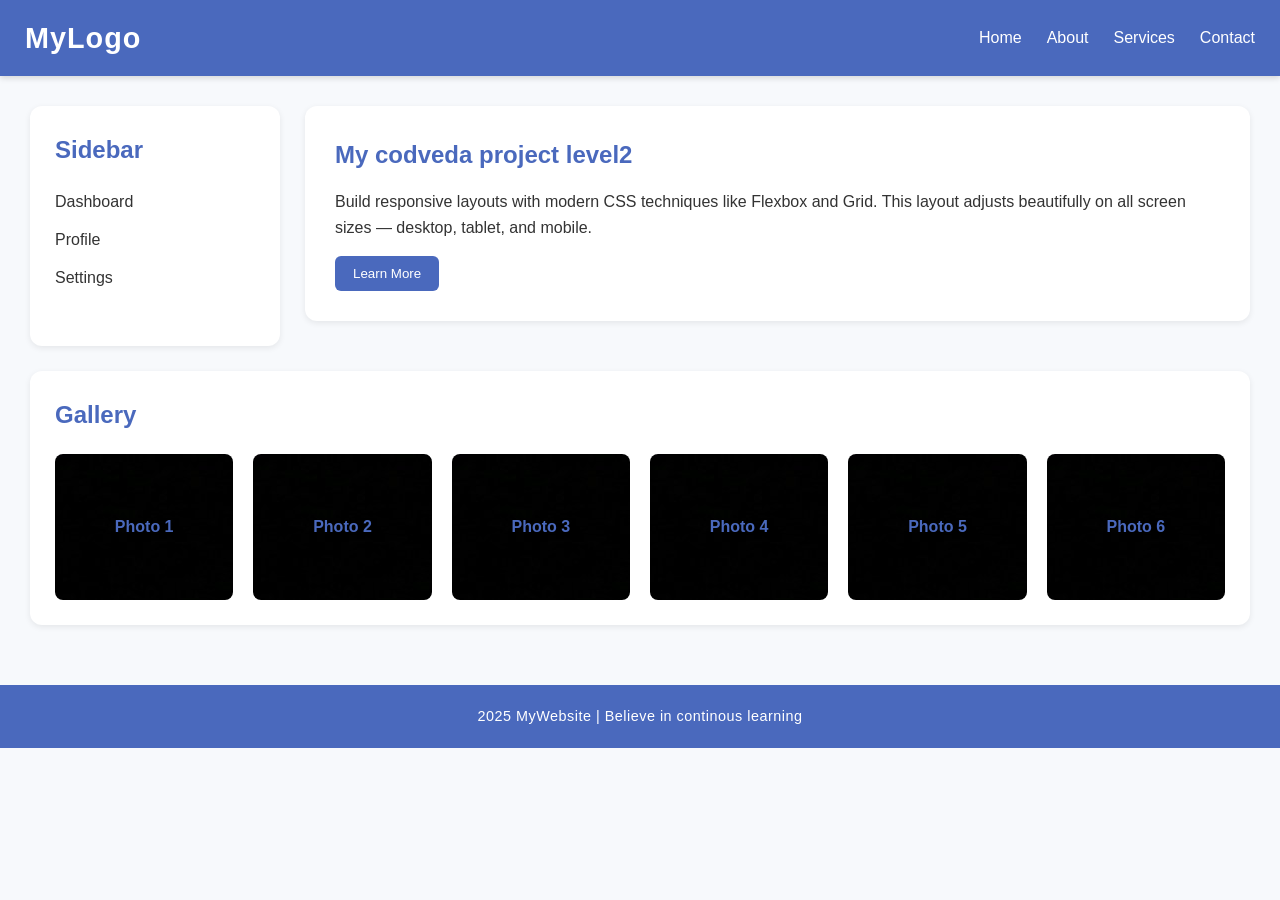
<file: task1/index.html>
<!DOCTYPE html>
<html lang="en">
<head>
  <meta charset="UTF-8">
  <meta name="viewport" content="width=device-width, initial-scale=1.0">
  <title>Responsive Layout</title>
  <link rel="stylesheet" href="style.css">
</head>
<body>


  <header>
    <div class="logo">MyLogo</div>
    <nav>
      <ul>
        <li><a href="#">Home</a></li>
        <li><a href="#">About</a></li>
        <li><a href="#">Services</a></li>
        <li><a href="#">Contact</a></li>
      </ul>
    </nav>
  </header>


  <div class="container">
 
    <aside class="sidebar">
      <h2>Sidebar</h2>
      <ul>
        <li><a href="#">Dashboard</a></li>
        <li><a href="#">Profile</a></li>
        <li><a href="#">Settings</a></li>
      </ul>
    </aside>

  
    <section class="content">
      <h1>My codveda project level2</h1>
      <p>
        Build responsive layouts with modern CSS techniques like Flexbox and Grid.
        This layout adjusts beautifully on all screen sizes — desktop, tablet, and mobile.
      </p>
      <button class="cta-btn">Learn More</button>
    </section>

    
    <section class="gallery">
      <h2>Gallery</h2>
      <div class="grid">
        <div class="card">Photo 1</div>
        <div class="card">Photo 2</div>
        <div class="card">Photo 3</div>
        <div class="card">Photo 4</div>
        <div class="card">Photo 5</div>
        <div class="card">Photo 6</div>
      </div>
    </section>
  </div>


  <footer>
    <p>2025 MyWebsite | Believe in continous learning </p>
  </footer>

</body>
</html>
</file>
<file: task1/style.css>
* {
  margin: 0;
  padding: 0;
  box-sizing: border-box;
}

body {
  font-family: 'Segoe UI', Tahoma, sans-serif;
  line-height: 1.6;
  background: #f7f9fc;
  color: #333;
}


header {
  background: #4a69bd;
  color: #fff;
  display: flex;
  justify-content: space-between;
  align-items: center;
  padding: 15px 25px;
  box-shadow: 0 2px 6px rgba(0,0,0,0.15);
}

header .logo {
  font-size: 1.8rem;
  font-weight: bold;
  letter-spacing: 1px;
}

header ul {
  display: flex;
  list-style: none;
}

header li {
  margin-left: 25px;
}

header a {
  color: #fff;
  text-decoration: none;
  font-weight: 500;
  transition: color 0.3s;
}

header a:hover {
  color: #d1e0ff;
}


.container {
  display: grid;
  grid-template-columns: 250px 1fr;
  gap: 25px;
  padding: 30px;
}


.sidebar {
  background: #fff;
  padding: 25px;
  border-radius: 12px;
  box-shadow: 0 2px 6px rgba(0,0,0,0.08);
  transition: transform 0.3s;
}

.sidebar:hover {
  transform: translateY(-3px);
}

.sidebar h2 {
  margin-bottom: 20px;
  color: #4a69bd;
}

.sidebar ul {
  list-style: none;
}

.sidebar li {
  margin-bottom: 12px;
}

.sidebar a {
  text-decoration: none;
  color: #333;
  font-weight: 500;
  transition: color 0.3s;
}

.sidebar a:hover {
  color: #4a69bd;
}


.content {
  background: #fff;
  padding: 30px;
  border-radius: 12px;
  box-shadow: 0 2px 6px rgba(0,0,0,0.08);
  margin-bottom: 25px;
}

.content h1 {
  margin-bottom: 15px;
  color: #4a69bd;
}

.content .cta-btn {
  margin-top: 15px;
  padding: 10px 18px;
  background: #4a69bd;
  color: #fff;
  border: none;
  border-radius: 6px;
  cursor: pointer;
  transition: background 0.3s, transform 0.2s;
}

.content .cta-btn:hover {
  background: #3b55a0;
  transform: scale(1.05);
}


.gallery {
  grid-column: 1 / -1;
  background: #fff;
  padding: 25px;
  border-radius: 12px;
  box-shadow: 0 2px 6px rgba(0,0,0,0.08);
}

.gallery h2 {
  margin-bottom: 20px;
  color: #4a69bd;
}

.gallery .grid {
  display: grid;
  grid-template-columns: repeat(auto-fit, minmax(160px, 1fr));
  gap: 20px;
}

.gallery .card {
  background:url(dark.jpg);
  padding: 60px 0;
  text-align: center;
  border-radius: 8px;
  font-weight: bold;
  color: #4a69bd;
  transition: transform 0.3s, background 0.3s;
}

.gallery .card:hover {
  background: #cdd8eb;
  transform: translateY(-4px);
}


footer {
  text-align: center;
  background: #4a69bd;
  color: #fff;
  padding: 20px;
  margin-top: 30px;
  font-size: 0.9rem;
  letter-spacing: 0.5px;
}


@media (max-width: 768px) {
  .container {
    grid-template-columns: 1fr;
  }

  header ul {
    flex-direction: column;
    align-items: flex-start;
  }

  header li {
    margin: 8px 0 0 0;
  }
}
</file>
